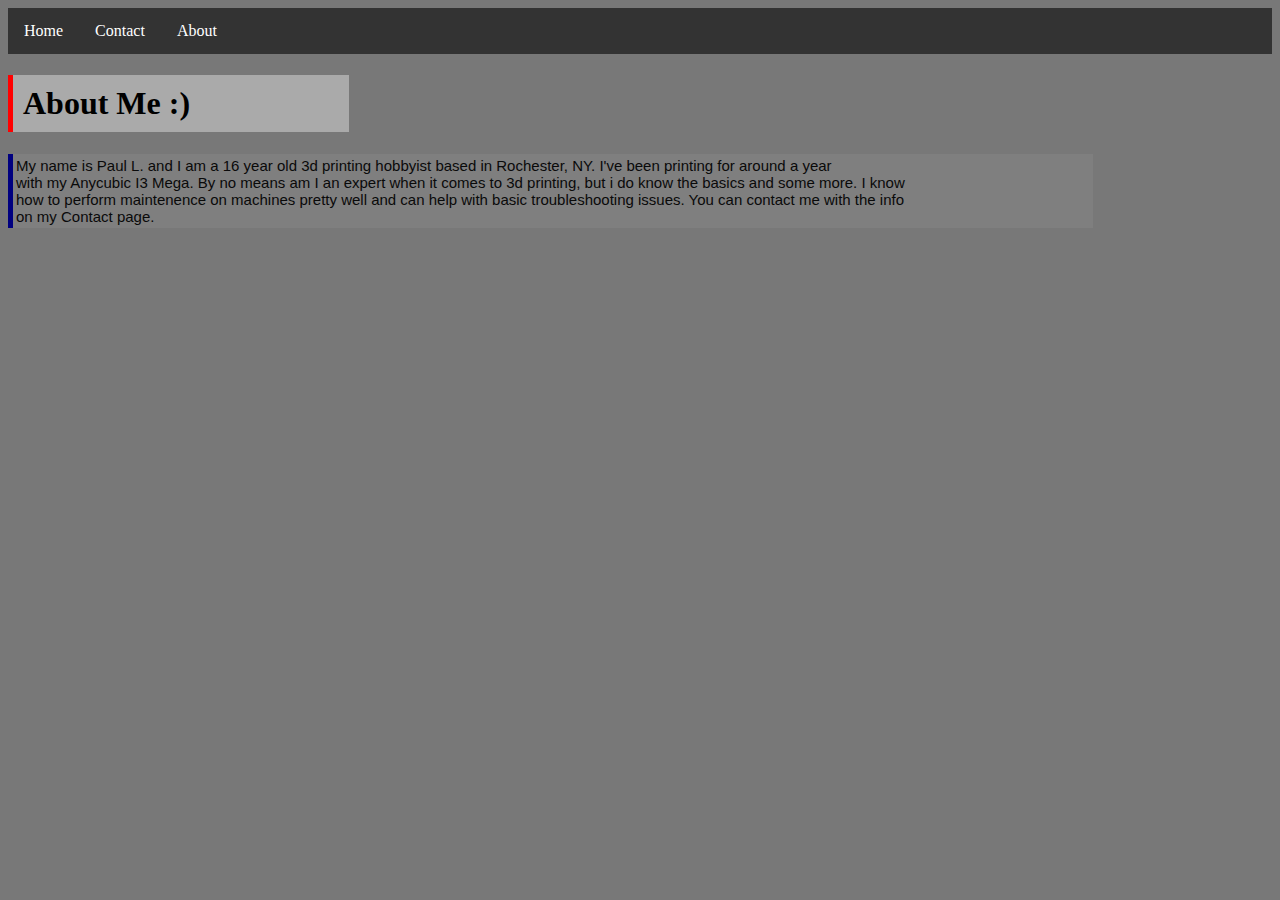
<file: about.html>
<head>
		<meta name="viewport" content="width=device-width, initial-scale=1.0">
		<meta charset="utf-8">
		<title>The 3dprinting Boy</title>
		<link rel="stylesheet" type="text/css" a href="style.css">
		<style>
           
         
		
		
		</style>
	</head>
	<body>
		<ul>
  			<li><a class="active" href="index.html">Home</a></li>
  			<li><a href="contact.html">Contact</a></li>
  			<li><a href="#about">About</a></li>
		</ul>
		
		<h1>About Me :)</h1>
		
		<p>My name is Paul L. and I am a 16 year old 3d printing hobbyist based in Rochester, NY. I've been printing for around a year<br>
		with my Anycubic I3 Mega. By no means am I an expert when it comes to 3d printing, but i do know the basics and some more. I know<br>
		how to perform maintenence on machines pretty well and can help with basic troubleshooting issues. You can contact me with the info<br>
		on my Contact page.
		</p>

		

		
	</body>
</file>
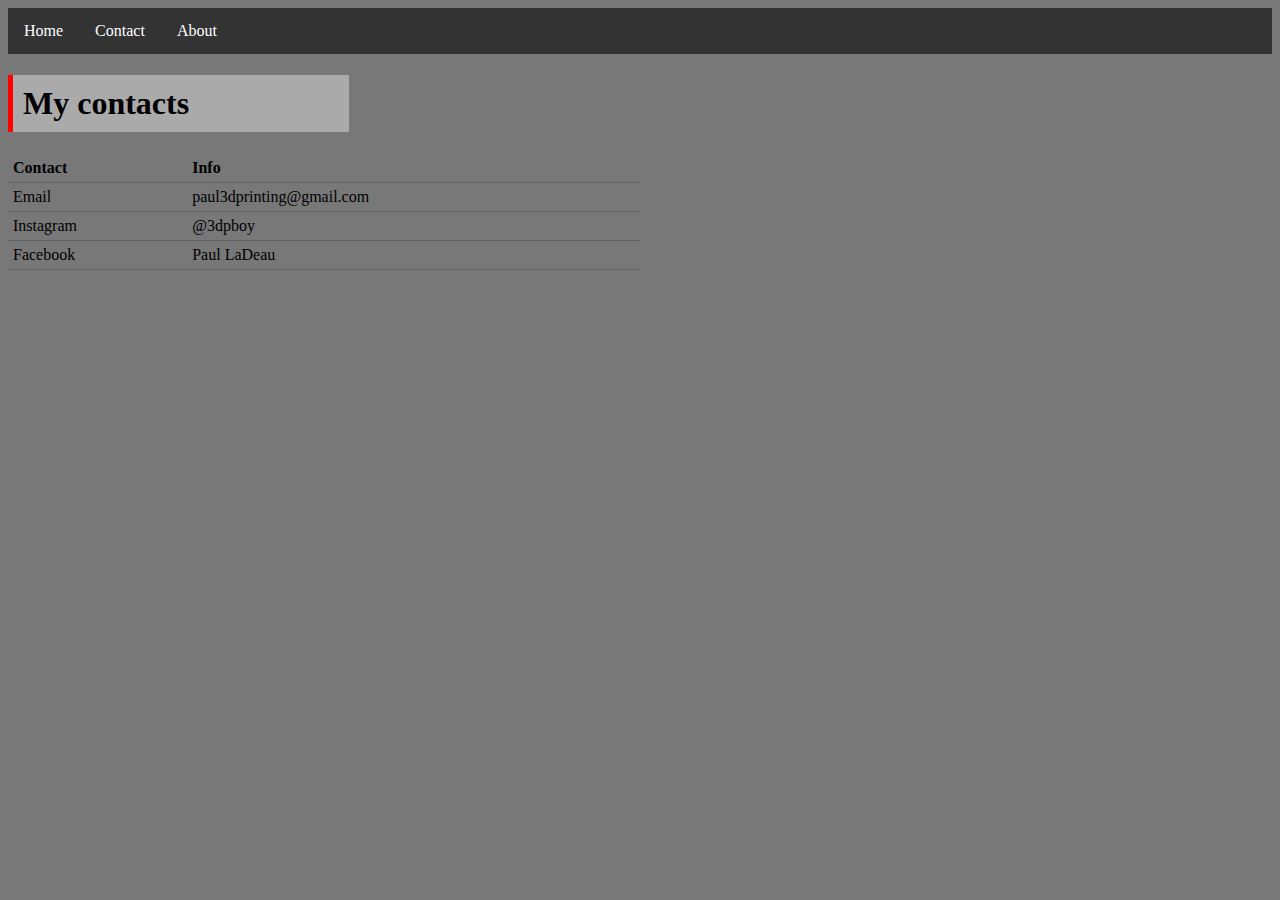
<file: contact.html>
<!DOCKTYPE html>
<html>
	<head>
		<meta name="viewport" content="width=device-width, initial-scale=1.0">
		<meta charset="utf-8">
		<title>The 3dprinting Boy</title>
		<link rel="stylesheet" type="text/css" a href="style.css">
		<style>
           
         
		
		
		</style>
	</head>
	<body>
		<ul>
  			<li><a class="active" href="index.html">Home</a></li>
  			<li><a href="#contact">Contact</a></li>
  			<li><a href="about.html">About</a></li>
		</ul>
		
		<h1>My contacts</h1>

		<table style="width:50%">
  			
			<tr>
    				<th>Contact</th>
    				<th>Info</th> 
  			</tr>
  			
			<tr>
    				<td>Email</td>
    				<td>paul3dprinting@gmail.com</td>
  			</tr>
  			
			<tr>
    				<td>Instagram</td>
    				<td>@3dpboy</td>
  			</tr>
  			
			<tr>
    				<td>Facebook</td>
    				<td>Paul LaDeau</td>
  			</tr>

		</table>

		
	</body>

</html>
</file>
<file: style.css>
ul {
  	list-style-type: none;
  	margin: 0;
 	padding: 0;
 	overflow: hidden;
  	background-color: #333;
}

li {
  	float: left;
}

li a {
  	display: block;
  	color: white;
  	text-align: center;
 	padding: 14px 16px;
  	text-decoration: none;
}

li a:hover {
  	
	background-color: #111;

}
		
table{
  		
  	border-collapse: collapse;
	width: 50%;
		
}
		
th, td {
  		
	border-bottom: 1px solid rgb(100,100,100);
	text-align: left;
	padding: 5px;
		
}
		
tr:hover {background-color: rgb(150,150,150);}

h1 {

             		
	color: rgb(0,0,0);
        
	border-left : 5px solid red;
	padding: 10px;
	background-color: rgb(170,170,170);
	width: 25%;
		
}
           
		
h2{
               
		
	color: rgb(0,0,0);

	border-left : 5px solid blue; 
	background-color: rgb(135,135,135);         
	padding: 5px;
	width: 20%;
		
} 
             
		
body{
                 
		
	background-color: rgb(120,120,120);
             
		
}
                
		
	p{
                    
		
	color: rgb(10,10,10);
                    
	border-left : 5px solid navy;
	padding: 3px;
	background-color: rgb(127,127,127);
	width: 85%;
	font-family: "Helvetica", sans-serif;
                    
	font-size: 15;
               
		
}
         

img{

	background-color: rgb(140,140,140);
	padding: 7px;
		
}
</file>
